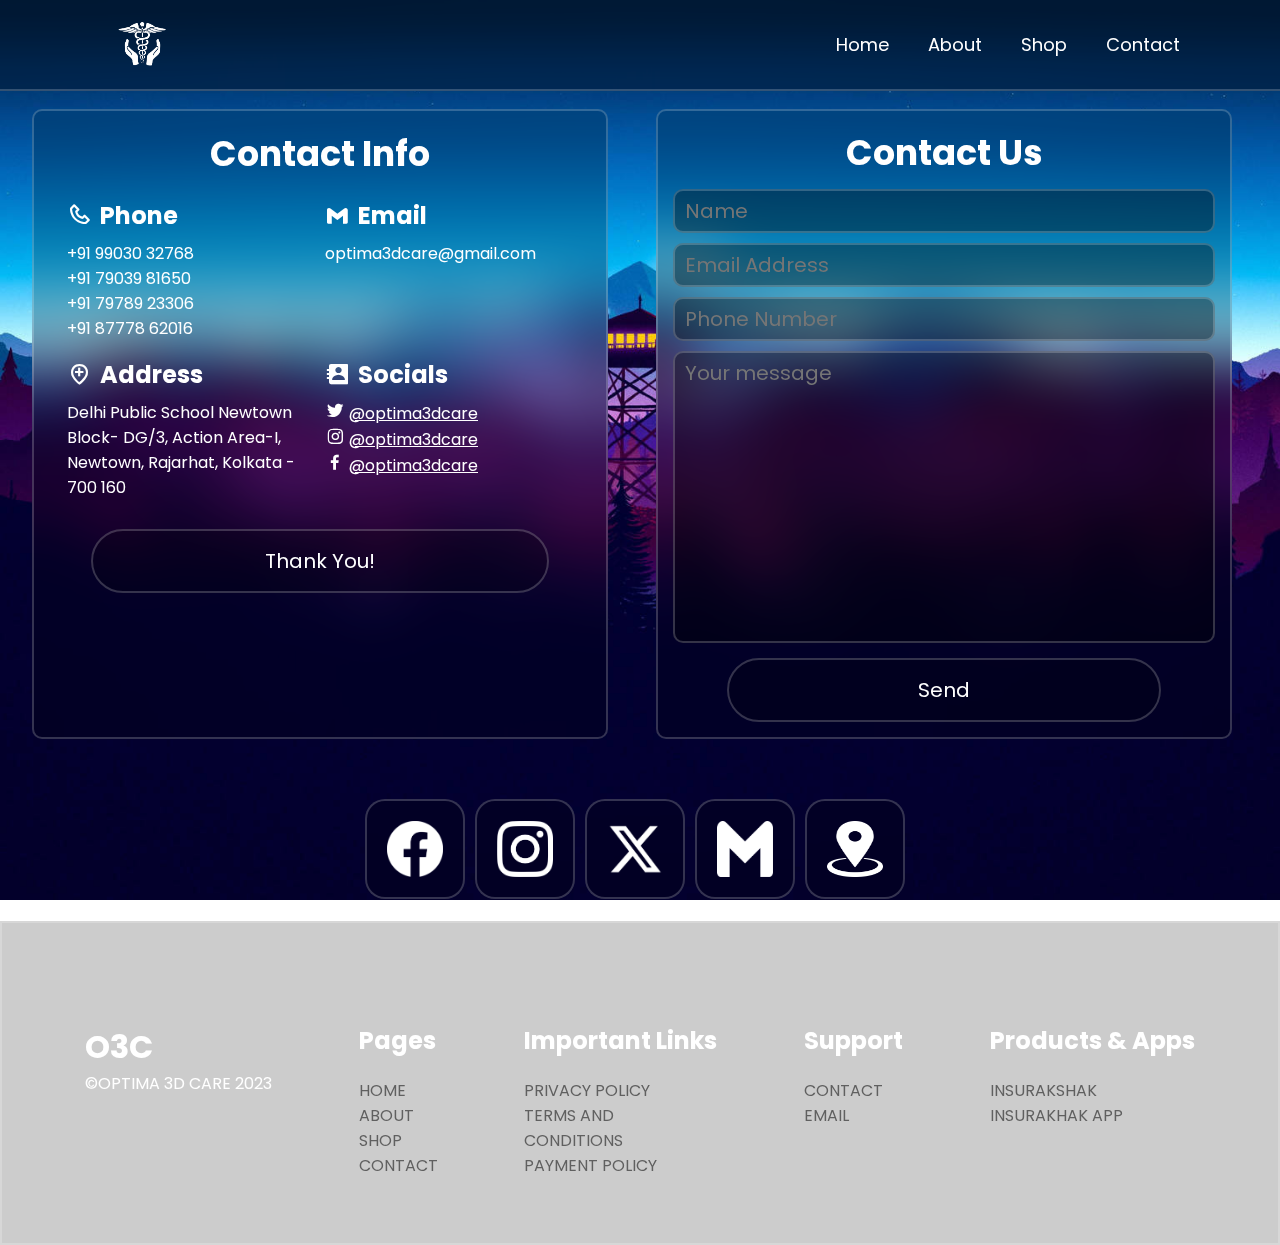
<file: contact.html>
<!DOCTYPE html>
<html lang="en">
<head>
    <meta charset="UTF-8">
    <meta name="viewport" content="width=device-width, initial-scale=1.0">
    <title>Contact Us</title>
    <link rel="stylesheet" href="style.css">
    <link href='https://unpkg.com/boxicons@2.1.4/css/boxicons.min.css' rel='stylesheet'>
    <link rel="shortcut icon" href="images/logo.png" type="image/x-icon">

</head>
<body>
    <header class="header">
        <img src="images/logo.png" alt="Logo" class="logo">
        <i class='bx bx-menu' id="menu-icon"></i>
        <nav class="navbar">
            <a href="index.html">Home</a>
            <a href="about.html">About</a>
            <a href="shop.html">Shop</a>
            <a href="#">Contact</a>
        </nav>
    </header>

    <div class="containers">
        <div class="left">
            <h1>Contact Info</h1>
               
            <div class="test">
                <div class="cont-grid">
                    <div>
                        <div style="display: flex; align-items: center;">
                            <i class='bx bx-phone' style="font-size: 25px;"></i>
                            <h2>Phone</h2>
                        </div>
                        <p>+91 99030 32768</p>
                        <p>+91 79039 81650</p>
                        <p>+91 79789 23306</p> 
                        <p>+91 87778 62016</p> 
                    </div>
        
                    <div>
                        <div style="display: flex; align-items: center;">
                            <i class='bx bxl-gmail' style="font-size: 25px;" ></i>
                            <h2>Email</h2>
                        </div>
                        <p>optima3dcare@gmail.com</p>
                    </div>
        
                    <div>
                        <div style="display: flex; align-items: center;">
                            <i class='bx bx-location-plus' style="font-size: 25px;" ></i>
                            <h2>Address</h2>
                        </div>
        
                        <p>Delhi Public School Newtown <br />
                            Block- DG/3, Action Area-I, <br />
                            Newtown, Rajarhat, Kolkata - 700 160</p>
                    </div>
        
                    <div>
                        <div style="display: flex; align-items: center;">
                            <i class='bx bxs-contact'  style="font-size: 25px;"></i>
                            <h2>Socials</h2>
                        </div>
        
                        <i class='bx bxl-twitter'style="font-size: 20px;"></i>
                        <p style="display: inline;"><a style="text-decoration: underline; color: white;" href="https://twitter.com/optima3dcare">@optima3dcare</a></p> <br >

                        <i class='bx bxl-instagram'style="font-size: 20px;"></i>
                        <p style="display: inline;"><a style="text-decoration: underline; color: white;" href="https://instagram.com/optima3dcare">@optima3dcare</a></p> <br>

                        <i class='bx bxl-facebook'style="font-size: 20px;"></i>
                        <p style="display: inline;"><a style="text-decoration: underline; color: white;" href="https://www.facebook.com/share/sKdagZpby8cfmZDE/?mibextid=qi2Omg">@optima3dcare</a></p>
                    </div>
                </div>

            </div>

            <div style="text-align: center;">
                <button class="button" id="ty-button">Thank You!</button>
            </div>

        </div>

        <form action="https://formspree.io/f/mpzgvjwr"
        method="POST" class="form">
            <h1>Contact Us</h1>
    
            <input type="text" id="name" name="name" placeholder="Name" required>
            <input type="email" id="email" name="email" placeholder="Email Address" required>
            <input type="number" id="number" name="number" placeholder="Phone Number" required>
    
            <textarea id="msg" name="message" style="resize: none;" cols="30" rows="10" placeholder="Your message" required></textarea>
            
            <button type="submit" class="button">Send</button>
        </form>
    </div>

    <section class="social">

        <a class="fb" href="https://www.facebook.com/share/sKdagZpby8cfmZDE/?mibextid=qi2Omg" target="_blank">
            <img src="./images/facebook.png" alt="">
        </a>

        <a class="ig" href="https://www.instagram.com/optima3dcare" target="_blank">
            <img src="./images/ig.png" alt="">
        </a>

        <a class="x" href="https://www.twitter.com/optima3dcare" target="_blank">
            <img src="./images/x.png" alt="">
        </a>

        <a href="mailto:optima3dcare@gmail.com" target="_blank">
            <img src="./images/gmail.png" alt="">
        </a>

        <a href="https://dpsnewtownkolkata.com/location/" target="_blank">
            <img src="./images/location.png" alt="">
        </a>
    </section>

    <footer class="lolicantdothis">

        <div class="column1 column">
            <h1>O3C</h1>
            <p>&copy;OPTIMA 3D CARE 2023</p>
        </div>
        <div class="column2 column">
            <h2>Pages</h2>
            <div class="links">
            <a href="index.html">HOME</a><br>
            <a href="about.html">ABOUT</a><br>
            <a href="shop.html">SHOP</a><br>
            <a href="contact.html">CONTACT</a><br><br>
            </div>
        </div>

        <div class="colum3 column">
            <h2>Important Links</h2>
            <div class="links">
              <a href="./privacy-policy.html">PRIVACY POLICY</a><br>
              <a href="./termsconditions.html">TERMS AND  <br>CONDITIONS</a><br>
              <a href="./p-policy.html">PAYMENT POLICY</a><br>
            </div>
        </div>
    
          <div class="column4 column">
              <h2>Support</h2>
              <div class="links">
                <a href="./contact.html">CONTACT</a><br>
                <a href="./contact.html">EMAIL</a><br>
              </div>
          </div>
    
          <div class="column5 column">
              <h2>Products & Apps</h2>
              <div class="links">
                <a href="./shop.html">INSURAKSHAK</a><br>
                <a href="./shop.html">INSURAKHAK APP</a><br>
              </div>
          </div>

    </footer >

    <script>
        const button = document.getElementById("ty-button");

        button.addEventListener("click", () => {
            button.textContent = "💙"
        })
    </script>

    <div class="nav-bg"></div>
    <script src="script.js"></script>
</body>
</html>
</file>
<file: style.css>
@import url("https://fonts.googleapis.com/css2?family=Poppins:wght@300;400;500;600;700;800;900&display=swap");

:root{
  --theme: #2a618e;
}

html{
  scroll-behavior: smooth;
}

* {
  margin: 0;
  padding: 0;
  box-sizing: border-box;
  font-family: "Poppins", sans-serif;
}

body {
  min-height: 100vh;
  background: url("images/background.jpg");
  background-size: cover;
  background-position: center;
  background-attachment: fixed;
}

.header {
  position: fixed;
  top: 0;
  left: 0;
  width: 100%;
  padding: 20px 100px;
  background: rgba(0, 0, 0, 0.2);
  display: flex;
  justify-content: space-between;
  align-items: center;
  backdrop-filter: blur(30px);
  border-bottom: 2px solid rgba(255, 255, 255, 0.2);
  z-index: 9999;
}

.header::before {
  content: "";
  position: absolute;
  top: 0;
  left: -100%;
  width: 100%;
  height: 100%;
  background: linear-gradient(
    90deg,
    transparent,
    rgba(255, 255, 255, 0.4),
    transparent
  );
  transition: 0.5s;
}

.header:hover::before {
  left: 100%;
}

.logo {
  width: 8%;
}

.navbar a {
  color: #fff;
  font-size: 18px;
  text-decoration: none;
  margin-left: 35px;
  transition: 0.3s ease;
}

.navbar a:hover {
  letter-spacing: 1.2px;
}

#menu-icon {
  font-size: 36px;
  color: #fff;
  display: none;
}

.intro{
  height: 100vh;
  display: flex;
  flex-direction: column;
  justify-content: center;
  align-items: center;
  text-align: center;
}

.intro h1{
  font-size: 160px;
  font-weight: bold;
  color: var(--theme);
  text-shadow: 0 0 10px #eeeeee, 0 0 20px #eeeeee, 0 0 30px #eeeeee, 0 0 40px #eeeeee, 
  0 0 50px #eeeeee, 0 0 60px #eeeeee, 0 0 70px #eeeeee;
}

.button{
  font-size: 20px;
  background: transparent;
  color: white;
  border-radius: 40px;
  backdrop-filter: blur(30px);
  border: 2px solid #ffffff33;
  transition: 0.3s ease;
}

.button:hover{
  cursor: pointer;
  box-shadow: 0 0 10px #ffffff33, 0 0 20px #ffffff33, 0 0 30px #ffffff33, 0 0 40px #ffffff33, 
                 0 0 50px #ffffff33, 0 0 60px #ffffff33, 0 0 70px #ffffff33;
}

.intro .explore{
  padding: 15px;
  width: 30%;
}

.features{
  color: white;
  text-align: justify;
  padding: 20px;
}

.title{
  font-size: 50px;
  color: white;
  background: rgba(0, 0, 0, 0.2);
  border: 2px solid #ffffff33;
  margin-right: 20px;
  margin-left: 20px;
  padding: 5px;
  border-radius: 20px;
  backdrop-filter: blur(30px);
  text-align: center;
}

.boxes {
  display: flex;
  align-items: center;
  width: 100%;
  justify-content: space-around;
  margin-top: 30px;

}

.card{
  box-shadow: 20px 20px 50px rgba(0, 0, 0, 0.5);
  width: 400px;
  height: 450px;
  border-radius: 30px;
  background: rgba(0, 0, 0, 0.2);
  overflow: hidden;
  text-align: center;
  border: 2px solid #ffffff33;
  backdrop-filter: blur(30px);
  padding: 20px;
}

.card p{
  margin-top: 20px;
}

.card button{
  margin-top: 30px;
  padding: 15px;
  width: 90%;
}

.testimonials{
  text-align: center;
  width: 100%;  
}

.testimonials .testimonial{
  border-radius: 12px;
  backdrop-filter: blur(30px);
  background: rgba(0, 0, 0, 0.2);
  border: 2px solid #ffffff33;
  width: 80%;
  margin: auto;
  margin-top: 40px;
  text-align: center;
  margin-bottom: 20px;
  padding-bottom: 40px;
  text-align: center;
  color: white;
  padding: 30px;
}

.testimonials .testimonial .testi-body{
  display: flex;
  justify-content: center;
  margin-left: 20px;
}

.testimonials .testimonial .testi-body .right{
  margin-left: 20px;
  display: flex;
  flex-direction: column;
  align-items: center;
}

.testimonials .testimonial .testi-body img{
  border-radius: 50%;
  width: 300px;
  height: 300px;
}

.testimonials .testimonial .testi-body button{
  padding: 15px;
  margin-top: 40px;
  width: 50%;
}

.testimonials .slider-buttons button{
  padding: 20px;
  background: rgba(0, 0, 0, 0.2);
  border: 2px solid #ffffff33;
  color: white;
  border-radius: 10px;
  backdrop-filter: blur(30px);
  margin: 5px;
}

.insurakshak .window{
  width: 80%;
  color: white;
  margin-top: 10px;
  height: 80vh;
  overflow: scroll;
  padding: 20px;
  background: rgba(0, 0, 0, 0.2);
  border: 2px solid #ffffff33;
  backdrop-filter: blur(30px);
  margin: auto;
  margin-top:  30px;
  margin-bottom: 15px;
  border-radius: 15px;
}

.insurakshak .window .ins-features{
  margin-left: 10px;
  margin-top: 5px;
}

.insurakshak .window header{
  display: flex;
  justify-content: space-between;
}

.insurakshak .window .boxs{
  margin-top: 10px;
  display: flex;
  justify-content: space-around;
}

.insurakshak .window .ins-features h1{
  font-size: 32px;
}

.insurakshak .window .ins-features .ftr{
  height: 200px;
  width: 350px;
  display: block;
  padding: 20px;
  text-align: left;
}

.insurakshak .window .ins-features .ftr h1{
  font-size: 20px;
}

.insurakshak .window .ins-features .ftr p{
  font-size: 15px;
}

.insurakshak .get{
  margin-top: 10px;
}

.insurakshak .get h1{
  font-size: 32px;
}

.insurakshak .get .bar{
  background: rgba(0, 0, 0, 0.2);
  border: 2px solid #ffffff33;
  backdrop-filter: blur(30px);
  width: 100%;
  padding: 10px;
  display: flex;
  justify-content: space-between;
  align-items: center;
  border-radius: 10px;
  margin-top: 10px;
}

.insurakshak .get .bar button{
  padding: 10px;
  background-color: rgb(58, 145, 244);
  outline: 0;
  color: white;
  font-size: 17px;
  border-radius: 15px;
  border: 0;
  width: 7%;
  cursor: pointer;
  transition: 0.3s ease;
}

.insurakshak .get .bar button:hover{
  transform: scale(1.2);
}

.insurakshak .trending{
  margin-top: 10px;
}

.insurakshak .trending h1{
  font-size: 32px;
}


.window--buttons div{
  width: 15px;
  height: 15px;
  display: inline-block;
  border-radius: 50%;
  transition: 0.3s ease;
  margin-left: 10px;
}

.grid {
  display: grid;
  grid-template-rows: repeat(4, 25%);
  grid-template-columns: 25% 25% 25% 25%;
  margin-top: 10px;
  gap: 5px;
}
.grid .trend {
  background: rgba(0, 0, 0, 0.2);
  border: 2px solid #ffffff33;
  backdrop-filter: blur(30px);
  padding: 13px;
  display: inline-block;
  display: flex;
  height: fit-content;
  border-radius: 10px;
  justify-content: space-between;
}
.grid .trend.margin {
  margin-top: 20px;
}
.grid .trend h1 {
  font-size: 20px;
}
.grid .trend button {
  background: dodgerblue;
  color: #fff;
  border: 0;
  outline: 0;
  border-radius: 30px;
  width: 30%;
  cursor: pointer;
}

footer {
  background: rgba(0, 0, 0, 0.2);
  border: 2px solid #ffffff33;
  backdrop-filter: blur(30px);
  color: white;
  display: flex;
  justify-content: space-around;
  padding: 40px;
  padding-top: 100px;
}

.column a {
  color: #606060;
  text-decoration: none;
  transition: 0.2s ease;
}

.column .links {
  margin-top: 20px;
}

.column a:hover {
  color: white;
}

.container{
  height: 100vh;
  width: 100%;
  display: flex;
  justify-content: center;
  align-items: center;
}

.who{
  display: flex;
  height: 80vh;
  margin-top: 50px;
  border-radius: 15px;
  text-align: center;
  width: 90%;
  flex-direction: column;
  padding: 15px;
  background: rgba(0, 0, 0, 0.2);
  border: 2px solid rgba(255, 255, 255, 0.2);
  backdrop-filter: blur(30px);
}
.flexbox{
  display: flex;
  justify-content: space-around;
  align-items: center;
  position: absolute;
  top: 50%;
  transform: translate(0, -50%);
  padding: 10px;
}

.flexbox p{
  margin-left: 20px;
  margin-right: 15px;
  margin-top: 10%;
  color: white;
  font-size: 18px;
  text-align: left;
}

.who h1{
  color: white;
  font-size: 35px;
}

.who video{
  border-radius: 20px;
}

.who .meettm{
  padding: 15px;
  width: 70%;
  margin-top: 15px;
}

.team{
  width: 90%;
  background: rgba(0, 0, 0, 0.2);
  border: 2px solid rgba(255, 255, 255, 0.2);
  backdrop-filter: blur(30px);
  padding: 15px;
  border-radius: 15px;
  margin: auto;
  padding: 15px;
}

.team h1{
  text-align: center;
  font-size: 35px;
  color: white;
}

.team .grid{
  display: grid;
  grid-template-rows: repeat(2, 50%);
  grid-template-columns: 33% 33% 33%;
  gap: 10px;
  margin-left: 15px;
  margin-right: 15px;
  margin-bottom: 15px;
  margin-top: 15px;
}

.team .grid .card{
  height: 50vh;
  width: 90%;
}

.team .grid .card h1{
  font-size: 25px;
}

.team .grid .card p{
  color: white;
  font-style: italic;
}

.team .grid .card img{
  width: 200px;
  height: 200px;
  border-radius: 50%;
}


.form{
  height: 70vh;
  width: 45%;
  background: rgba(0, 0, 0, 0.2);
  border: 2px solid rgba(255, 255, 255, 0.2);
  backdrop-filter: blur(30px);
  padding: 15px;
  display: flex;
  flex-direction: column;
  border-radius: 10px;
  margin: auto;
}

.containers{
  height: 80vh;
  display: flex;
  margin-top: 5%;
  align-items: center;
  justify-content: space-around;
  width: 100%;
}

.test{
  display: flex;
  justify-content: center;
  align-items: center;
}

.left .button{
  width: 80%;
  padding: 15px;
  margin: auto;
  margin-top: 2rem;
}

.left{
  background: rgba(0, 0, 0, 0.2);
  border: 2px solid rgba(255, 255, 255, 0.2);
  backdrop-filter: blur(30px);
  border-radius: 10px;
  width: 45%;
  margin-left: 2rem;
  color: white;
  height: 70vh;
}

.left .cont-grid div h2{
  margin: 0.5rem;
}

.left .cont-grid{
  display: grid;
  grid-template-rows: repeat(2, 50%);
  grid-template-columns: 50% 50%;
  margin-top: 10px;
  gap: 5px;
}

.left h1{
  font-size: 35px;
  color: white;
  text-align: center;
  margin-top: 1rem;
}

.form h1{
  font-size: 35px;
  color: white;
  text-align: center;
}

.form input, .form textarea{
  background: rgba(0, 0, 0, 0.2);
  border: 2px solid rgba(255, 255, 255, 0.2);
  backdrop-filter: blur(30px);
  font-size: 20px;
  margin-top: 10px;
  padding: 5px;
  padding-left: 10px;
  border-radius: 10px;
  outline: 0;
  transition: 0.3s ease;
  color: white;
}

.form input:focus, .form textarea:focus{
  transform: scale(1.01);
}

.form button{
  width: 80%;
  padding: 15px;
  margin: auto;
  margin-top: 15px;
}


.social{
  display: flex;
  justify-content: space-around;
  width: fit-content;
  margin: auto;
  padding: 15px;

  border-radius: 20px;
  margin-top: 0px;
}

.social img{
  width: 100px;
  height: 100px;
  background: rgba(0, 0, 0, 0.2);
  border: 2px solid rgba(255, 255, 255, 0.2);
  backdrop-filter: blur(30px);
  padding: 20px;
  border-radius: 20px;
  margin-right: 10px;
  transition: 0.3s ease;
  cursor: pointer;
}

.social img:hover{
  transform: scale(1.1);
}

.gallery{
  margin: auto;
  height: 70vh;
  width: 80%;
  padding: 2rem;
  background: rgba(0, 0, 0, 0.2);
  border: 2px solid rgba(255, 255, 255, 0.2);
  backdrop-filter: blur(30px);
  border-radius: 10px;
  color: white;
  font-size: 30px;
  text-align: center;
  margin-bottom: 1.5rem;
}

.slider {
  width: 100%;
  max-width: 800px;
  height: 350px;
  position: relative;
  overflow: hidden;
  margin: auto;
  border-radius: 15px;
}

.slide {
  width: 100%;
  max-width: 800px;
  height: 350px;
  position: absolute;
  transition: all 0.5s;
}

.slide img {
  width: 100%;
  height: 100%;
  object-fit: cover;
}

.btn {
  position: absolute;
  width: 40px;
  height: 40px;
  padding: 10px;
  display: flex;
  align-items: center;
}

.btn:active {
  transform: scale(1.1);
}

.btn-prev {
  top: 45%;
  left: 2%;
}

.btn-next {
  top: 45%;
  right: 2%;
}

.top{
  margin-top: 6%;
  margin-right: 2%;
}

.products .heading{
  color: white;
  font-size: 40px;
  text-align: center;
}

.product-ir{
  background: rgba(0, 0, 0, 0.2);
  border: 2px solid rgba(255, 255, 255, 0.2);
  backdrop-filter: blur(30px);
  border-radius: 10px;
  padding: 20px;
  margin: 15px;
  display: flex;
  align-items: center;
  color: white;
}

.product-ir .left-pr{
  width: fit-content;
}

.product-ir .left-pr img{
  width: 250px;
  border-radius: 50%;
}

.product-ir .right-pr{
  margin-left: 20px;
}

.product-ir .right-pr button{
  padding: 15px;
}

.product-ir .right-pr h1{
  font-size: 35px;
}

.product-ir h1{
  font-size: 25px;
  color: white;
}

.product-ir p{
  margin-top: 10px;
  color: rgb(211, 211, 211);
}

#atc{
  margin-top: 10px;
}

.cart-count{
  /* display: flex; */
  align-items: center;
  display: none;
  margin: auto;
  margin-top: 10px;
}

#count{
  font-size: 20px;
  margin: 5px;
}

.cart-container{
  display: none;
  position:fixed;
  height: 100%;
  width: 100%;
  z-index: 9999;
  background-color: rgba(31, 30, 30, 0.24);
  transition: 0.3s ease;
}

.close__top{
  width: 100%;
  text-align: right;
  height: 5%;
}

.close__top button{
  margin: 10px;
  padding: 10px;
}

.cart{
  margin: auto;
  position: fixed;
  z-index: 9999;
  top: 53%;
  left: 50%;
  transform: translateY(-50%) translateX(-50%);
  height: 80%;
  width: 40%;
  background: rgba(0, 0, 0, 0.402);
  border: 2px solid rgba(255, 255, 255, 0.2);
  backdrop-filter: blur(30px);
  border-radius: 10px;
}

.cart h2{
  text-align: center;
  font-size: 32px;
  margin-top: 10px;
  color: white;
}

.item{
  background: rgba(0, 0, 0, 0.402);
  border: 2px solid rgba(255, 255, 255, 0.2);
  backdrop-filter: blur(30px);
  border-radius: 10px;
  padding: 20px;
  margin: 20px;
}

.item .name h1{
  font-size: 20px;
  color: white;
}

.price {
  display: flex;
  width: 50%;
  justify-content: space-between;
  margin-right: 5px;
}

.quantity{
  display: flex;
  width: 50%;
  justify-content: space-between;
}

.pricequan{
  color: white;
  display: flex;
  margin-top: 5px;
}

#total{
  text-align: right;
  color: white;
  margin-top: 10px;
  margin-right: 20px;
}

.checkout{
  width: 90%;
  padding: 20px;
  margin-top: 20px;

}

.batman_forever{
  display: flex;
  justify-content: center;
}

.checkout{
  margin-top: 10%;
  height: 90%;
  color: white;
}

.checkout button{
  width: 100%;
}

.checkout input{
  width: 100%;
}

.checkout .readonly{
  width: fit-content;
  font-size: 15px;
}

.mobile-about{
  padding: 15px;
  background: rgba(0, 0, 0, 0.2);
  border: 2px solid rgba(255, 255, 255, 0.2);
  backdrop-filter: blur(30px);
  margin: auto;
  width: 90%;
  border-radius: 20px;
  padding: 20px;
  margin-bottom: 20px;
  display: none;
}

.mobile-about h1{
  color: white;
  font-size: 30px;
  text-align: center;
  margin-bottom: 10px;
}

.mobile-about .video{
  display: flex;
  justify-content: center;
  align-items: center;
}

.mobile-about video{
  border-radius: 20px;
  width: 370px;
}

.mobile-about p{
  color: white;
  margin-top: 10px;
  font-size: 18px;
  text-align: center;
}

#cart-btn{
  padding: 15px; width: 10%;
}

/* BREAKPOINTS */
@media (max-width: 992px) {
  .header {
    padding: 1.25rem 4%;
  }
}
@media (max-width: 768px) {
  #menu-icon {
    display: block;
  }
  .logo{
    width: 10%;
  }
  .navbar {
    position: absolute;
    top: 100%;
    left: 0;
    width: 100%;
    padding: 0.5rem 4%;
    display: none;
  }
  .navbar.active {
    display: block;
  }
  .navbar a {
    display: block;
    margin: 1.5rem 0;
  }
  .nav-bg {
    position: fixed;
    top: 79px;
    left: 0;
    width: 100%;
    height: 295px;
    background: rgba(0, 0, 0, 0.2);
    border-bottom: 2px solid rgba(255, 255, 255, 0.2);
    backdrop-filter: blur(30px);
    z-index: 99;
    display: none;
  }
  .nav-bg.active {
    display: block;
  }
  .intro h1{
    font-size: 60px;
  }
  .boxes{
    flex-direction: column;
  }
  .boxes .card{
    margin: 10px;
  }
  .testimonials .testimonial .testi-body{
    flex-direction: column;
  }
  .testimonials .testimonial img{
    width: 250px;
    height: 300px;
    margin: auto;
    margin-bottom: 20px;
  }
  .testimonial .wow{
    width: 200px;
  }
  .testimonials .testimonial .testi-body{
    margin-left: 0px;
  }
  .testimonials .testimonial .testi-body .right{
    margin-left: 0px;
  }

  .insurakshak .window {
    width: 93%;
  }
  .grid {
    grid-template-rows: repeat(4, 25%);
    grid-template-columns: 50% 50%;
  }
  .grid .trend h1{
    font-size: 15px;
  }
  .ins-features{
    width: 100%;
  }
  .insurakshak .window .ins-features{
    margin-left: 0;
  }
  .insurakshak .window .boxs{
    flex-direction: column;
    align-items: center;
  }
  .insurakshak .window .card{
    margin-top: 10px;
    margin-left: 0px;
  }

  footer{
    flex-direction: column;
  }
  footer .column {
    margin-top: 20px;
  }

  /* about page */
  .flexbox{
    flex-direction: column;
  } 

  .flexbox{
    position: relative;
  }

  .container{
    height: 20vh;
  }
  
  .who{
    display: none;
  }
  .product-ir{
    flex-direction: column;
  }
  .form{
    margin-top: 100px;
  }
  .containers{
    flex-direction: column;
  }
  .containers .left{
    width: 90%;
    margin-top: 700px;
    padding: 20px;
    height: 110vh;
  }
  .social{
    display: none;
  }
  .left{
    margin-left: 0;
    margin-bottom: 0;
  }
  .form{
    margin-top: 15px;
    width: 90%;
  }
  .lolicantdothis{
    margin-top: 650px;
  }
  .team{
    height: fit-content;
  }
  .team .grid{
    display: grid;
    grid-template-rows: repeat(6, 16.66%);
    grid-template-columns: 100%;
    gap: 10px;
    margin-left: 15px;
    margin-right: 15px;
    margin-bottom: 15px;
    margin-top: 15px;
  }
  .team .grid .card{
    margin: auto;
  }
  .mobile-about{
    display: block;
  }
  #cart-btn{
    margin: auto;
    width: 100%;
    margin-top: 60px;

  }
}
</file>
